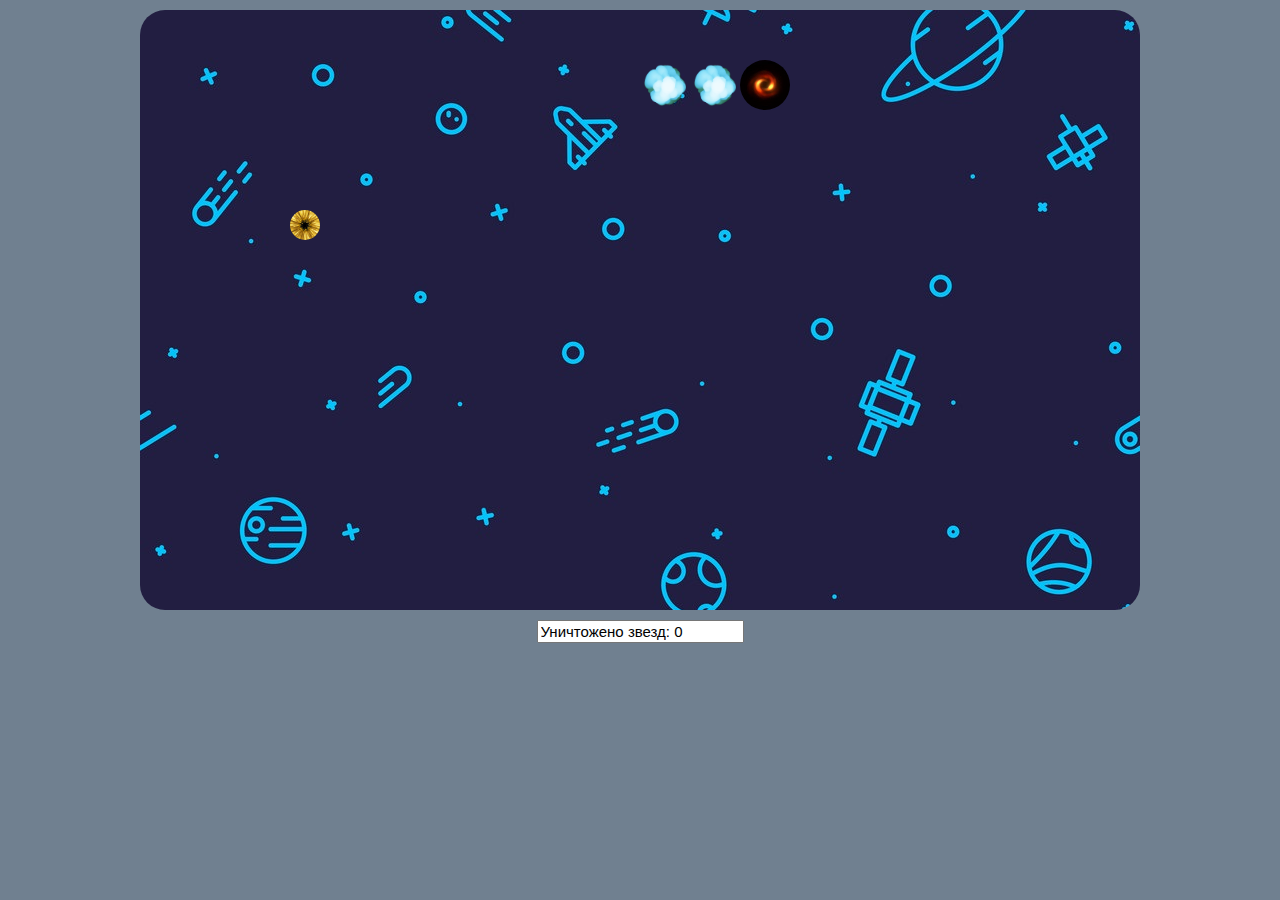
<file: index.html>
<!DOCTYPE html>
<html lang="en">
<head>
	<meta charset="UTF-8">
	<title>Snake: Spase Edition</title>
	<style>
		* {
			box-sizing: border-box;
		}
		body {
			margin: 10px;
			background-color: slategrey;
		}
		.field {
			width: 1000px;
			height: 600px;
			margin: 0 auto;
			display: flex;
			flex-wrap: wrap;
			background-image: url('bg.jpg');
			border-radius: 25px;
			}
		.excel {
			width: 50px;
			height: 50px;
			padding: 5px;
		}
		.snakeBody {
			background: url(smoke.gif);
			background-size: cover;
			border-radius: 0%;
			}
		.head {
			background: url(head.webp);
			background-size: cover;
			border-radius: 50%;
		}
		.mouse {
			background: url(star2.webp);
			background-size: cover;
			border-radius: 50%;
			width: 30px;
			height: 30px;
			padding: 5px;
		}
		
	</style>
</head>
<body>
	<audio src="Sound_07179.mp3"> </audio>


	<script>
		alert ('Are You Ready ?');

		var field = document.createElement('div');
		document.body.appendChild(field);
		field.classList.add('field');


		for (var i = 1; i <= 240; i++) {
			var excel = document.createElement('div');
			field.appendChild(excel);
			excel.classList.add('excel');
			}

		var excel = document.getElementsByClassName("excel");
		var x = 1;
		var y = 12;

		for (var i = 0; i <excel.length; i++){
			if (x > 20) {
				x = 1;
				y--;
			}
			excel[i].setAttribute('posX', x);
			excel[i].setAttribute('posY',  y);
			x++;
		}

		function generateSnake() {
			var posX = Math.round(Math.random() * (20 - 3) + 3);
			var posY = Math.round(Math.random() * (12 - 1) + 1);
			return [posX, posY];
		}

		var coordinates = generateSnake();

		var snakeBody = [document.querySelector('[posX = "' + coordinates[0] + '"][posY = "' + coordinates[1] + '"]'), document.querySelector('[posX = "' + (coordinates[0] - 1)+ '"][posY = "' + coordinates[1] + '"]'), document.querySelector('[posX = "' + (coordinates[0] - 2)+ '"][posY = "' + coordinates[1] + '"]'), ];

		for (var i = 0; i < snakeBody.length; i++) {
			snakeBody[i].classList.add('snakeBody');
		}

		snakeBody[0].classList.add('head');

		var mause;

		function createMouse() {
			function generateMouse() {
			var posX = Math.round(Math.random() * (20 - 1) + 1);
			var posY = Math.round(Math.random() * (12 - 1) + 1);
			return [posX, posY];
			}
			var mouseCoordinates = generateMouse();

			mouse = document.querySelector('[posX = "' + mouseCoordinates[0] + '"][posY = "' + mouseCoordinates[1] + '"]');

			while(mouse.classList.contains('snakeBody')) {
				var mouseCoordinates = generateMouse();
				mouse = document.querySelector('[posX = "' + mouseCoordinates[0] + '"][posY = "' + mouseCoordinates[1] + '"]');
			}

			mouse.classList.add('mouse');
		}

		createMouse();

		var direction = 'right';


		var input = document.createElement('input');
		document.body.appendChild(input);
		input.style.cssText = `
		margin: auto;
		margin-top: 10px;
		font-size: 15px;
		display: block;
		`;

		var score = 0;
		input.value = `Уничтожено звезд: ${score}`;


		function move () {
			var snakeCoordinates = [snakeBody[0].getAttribute('posX'), snakeBody[0].getAttribute('posY')];
			snakeBody[0].classList.remove('head');
			snakeBody[snakeBody.length-1].classList.remove('snakeBody');
			snakeBody.pop();

			if (direction == 'right') {
				if (snakeCoordinates[0] < 20) {
				snakeBody.unshift(document.querySelector('[posX = "' + (+snakeCoordinates[0]+1)+ '"][posY = "' + snakeCoordinates[1] + '"]'));	
				}
				else {
				snakeBody.unshift(document.querySelector('[posX = "1"][posY = "' + snakeCoordinates[1] + '"]'));	
				}				
			}

			else if (direction == 'left') {
				if (snakeCoordinates[0] > 1) {
				snakeBody.unshift(document.querySelector('[posX = "' + (+snakeCoordinates[0]-1)+ '"][posY = "' + snakeCoordinates[1] + '"]'));	
				}
				else {
				snakeBody.unshift(document.querySelector('[posX = "20"][posY = "' + snakeCoordinates[1] + '"]'));	
				}				
			}

			else if (direction == 'up') {
				if (snakeCoordinates[1] < 12) {
				snakeBody.unshift(document.querySelector('[posX = "' + snakeCoordinates[0] + '"][posY = "' + (+snakeCoordinates[1]+1) + '"]'));	
				}
				else {
				snakeBody.unshift(document.querySelector('[posX = "' + snakeCoordinates[0] + '"][posY = "1"]'));	
				}				
			}

			else if (direction == 'down') {
				if (snakeCoordinates[1] > 1) {
				snakeBody.unshift(document.querySelector('[posX = "' + snakeCoordinates[0] + '"][posY = "' + (+snakeCoordinates[1]-1) + '"]'));	
				}
				else {
				snakeBody.unshift(document.querySelector('[posX = "' + snakeCoordinates[0] + '"][posY = "12"]'));	
				}
			}

			if (snakeBody[0].getAttribute('posX') == mouse.getAttribute('posX') && snakeBody[0].getAttribute('posY') == mouse.getAttribute('posY')) {
				mouse.classList.remove('mouse');

				var a = snakeBody[snakeBody.length-1].getAttribute('posX');
				var b = snakeBody[snakeBody.length-1].getAttribute('posY');
				snakeBody.push(document.querySelector('[posX = "' + a + '"][posY = "' + b + '"]'));
				createMouse();
				score++;
				input.value = `Уничтожено звезд: ${score}`;
			}

			if (snakeBody[0].classList.contains('snakeBody')) {
				setTimeout(() => {
					alert (`Fatal Galaxy Error! Уничтожено звезд: ${score}`);	
				}, 200);
			
				clearInterval(interval);
				snakeBody[0].style.background = 'url(smoke.webp) center no-repeat';
				snakeBody[0].style.backgroundSize = "cover";
				snakeBody[0].style.position = 'absolute';
				snakeBody[0].style.height = '500px';
				snakeBody[0].style.width = '500px';
			}


			snakeBody[0].classList.add('head');

			for (var i = 0; i < snakeBody.length; i++) {
			snakeBody[i].classList.add('snakeBody');
			}
		}

		var interval = setInterval(move, 200);

		window.addEventListener('keydown', function (event){
			if (event.keyCode == 37 && direction != 'right'){
				direction = 'left';
			}
			else if (event.keyCode == 38 && direction != 'down'){
				direction = 'up';
				console.log('up');
			}
			else if (event.keyCode == 39 && direction != 'left'){
				direction = 'right';
			}
			else if (event.keyCode == 40 && direction != 'up'){
				direction = 'down';
			}
		});









	</script>
</body>
</html>
</file>
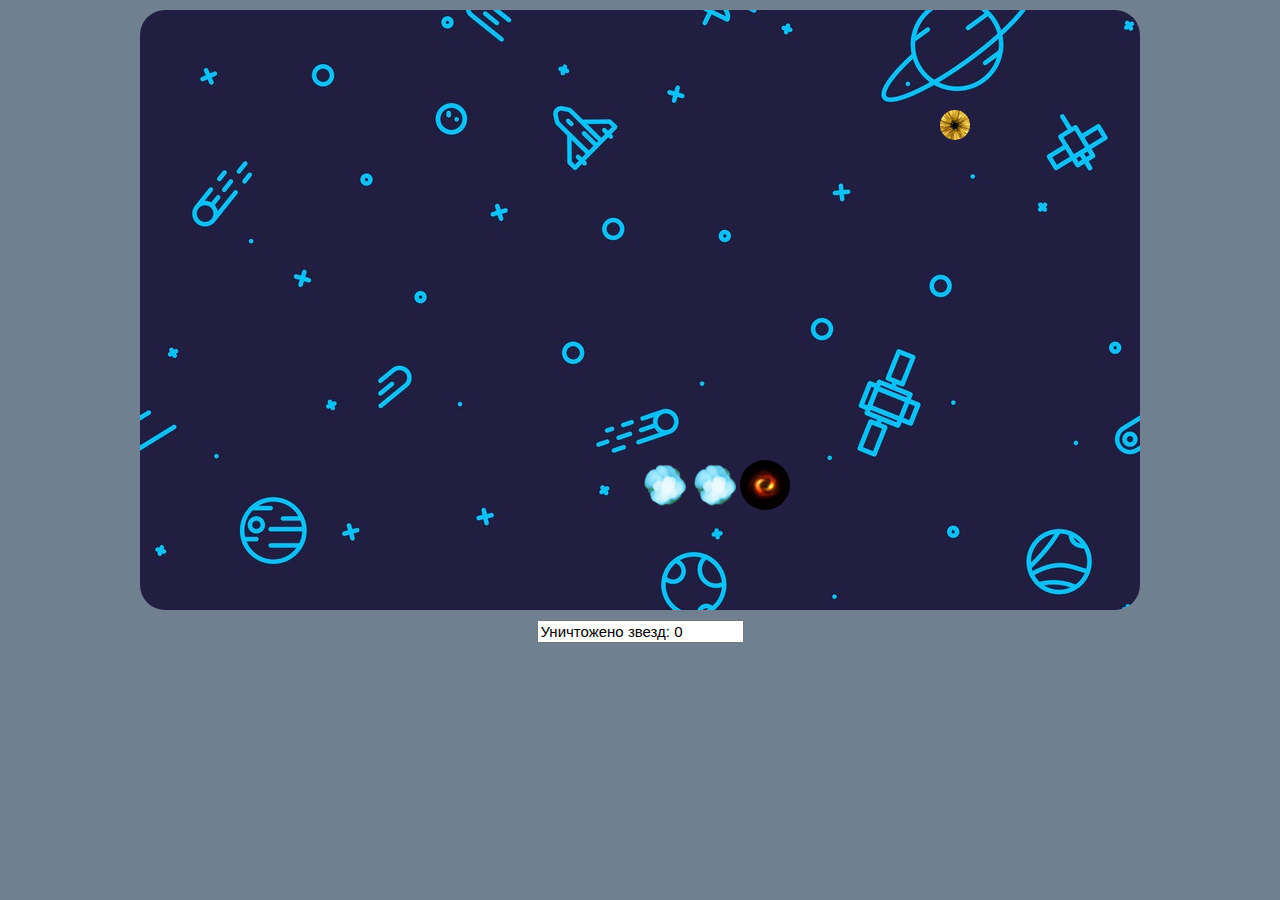
<file: snake.html>
<!DOCTYPE html>
<html lang="en">
<head>
	<meta charset="UTF-8">
	<title>Snake: Spase Edition</title>
	<style>
		* {
			box-sizing: border-box;
		}
		body {
			margin: 10px;
			background-color: slategrey;
		}
		.field {
			width: 1000px;
			height: 600px;
			margin: 0 auto;
			display: flex;
			flex-wrap: wrap;
			background-image: url('bg.jpg');
			border-radius: 25px;
			}
		.excel {
			width: 50px;
			height: 50px;
			padding: 5px;
		}
		.snakeBody {
			background: url(smoke.gif);
			background-size: cover;
			border-radius: 0%;
			}
		.head {
			background: url(head.webp);
			background-size: cover;
			border-radius: 50%;
		}
		.mouse {
			background: url(star2.webp);
			background-size: cover;
			border-radius: 50%;
			width: 30px;
			height: 30px;
			padding: 5px;
		}
		
	</style>
</head>
<body>
	<audio src="Sound_07179.mp3"> </audio>


	<script>
		alert ('Are You Ready ?');

		var field = document.createElement('div');
		document.body.appendChild(field);
		field.classList.add('field');


		for (var i = 1; i <= 240; i++) {
			var excel = document.createElement('div');
			field.appendChild(excel);
			excel.classList.add('excel');
			}

		var excel = document.getElementsByClassName("excel");
		var x = 1;
		var y = 12;

		for (var i = 0; i <excel.length; i++){
			if (x > 20) {
				x = 1;
				y--;
			}
			excel[i].setAttribute('posX', x);
			excel[i].setAttribute('posY',  y);
			x++;
		}

		function generateSnake() {
			var posX = Math.round(Math.random() * (20 - 3) + 3);
			var posY = Math.round(Math.random() * (12 - 1) + 1);
			return [posX, posY];
		}

		var coordinates = generateSnake();

		var snakeBody = [document.querySelector('[posX = "' + coordinates[0] + '"][posY = "' + coordinates[1] + '"]'), document.querySelector('[posX = "' + (coordinates[0] - 1)+ '"][posY = "' + coordinates[1] + '"]'), document.querySelector('[posX = "' + (coordinates[0] - 2)+ '"][posY = "' + coordinates[1] + '"]'), ];

		for (var i = 0; i < snakeBody.length; i++) {
			snakeBody[i].classList.add('snakeBody');
		}

		snakeBody[0].classList.add('head');

		var mause;

		function createMouse() {
			function generateMouse() {
			var posX = Math.round(Math.random() * (20 - 1) + 1);
			var posY = Math.round(Math.random() * (12 - 1) + 1);
			return [posX, posY];
			}
			var mouseCoordinates = generateMouse();

			mouse = document.querySelector('[posX = "' + mouseCoordinates[0] + '"][posY = "' + mouseCoordinates[1] + '"]');

			while(mouse.classList.contains('snakeBody')) {
				var mouseCoordinates = generateMouse();
				mouse = document.querySelector('[posX = "' + mouseCoordinates[0] + '"][posY = "' + mouseCoordinates[1] + '"]');
			}

			mouse.classList.add('mouse');
		}

		createMouse();

		var direction = 'right';


		var input = document.createElement('input');
		document.body.appendChild(input);
		input.style.cssText = `
		margin: auto;
		margin-top: 10px;
		font-size: 15px;
		display: block;
		`;

		var score = 0;
		input.value = `Уничтожено звезд: ${score}`;


		function move () {
			var snakeCoordinates = [snakeBody[0].getAttribute('posX'), snakeBody[0].getAttribute('posY')];
			snakeBody[0].classList.remove('head');
			snakeBody[snakeBody.length-1].classList.remove('snakeBody');
			snakeBody.pop();

			if (direction == 'right') {
				if (snakeCoordinates[0] < 20) {
				snakeBody.unshift(document.querySelector('[posX = "' + (+snakeCoordinates[0]+1)+ '"][posY = "' + snakeCoordinates[1] + '"]'));	
				}
				else {
				snakeBody.unshift(document.querySelector('[posX = "1"][posY = "' + snakeCoordinates[1] + '"]'));	
				}				
			}

			else if (direction == 'left') {
				if (snakeCoordinates[0] > 1) {
				snakeBody.unshift(document.querySelector('[posX = "' + (+snakeCoordinates[0]-1)+ '"][posY = "' + snakeCoordinates[1] + '"]'));	
				}
				else {
				snakeBody.unshift(document.querySelector('[posX = "20"][posY = "' + snakeCoordinates[1] + '"]'));	
				}				
			}

			else if (direction == 'up') {
				if (snakeCoordinates[1] < 12) {
				snakeBody.unshift(document.querySelector('[posX = "' + snakeCoordinates[0] + '"][posY = "' + (+snakeCoordinates[1]+1) + '"]'));	
				}
				else {
				snakeBody.unshift(document.querySelector('[posX = "' + snakeCoordinates[0] + '"][posY = "1"]'));	
				}				
			}

			else if (direction == 'down') {
				if (snakeCoordinates[1] > 1) {
				snakeBody.unshift(document.querySelector('[posX = "' + snakeCoordinates[0] + '"][posY = "' + (+snakeCoordinates[1]-1) + '"]'));	
				}
				else {
				snakeBody.unshift(document.querySelector('[posX = "' + snakeCoordinates[0] + '"][posY = "12"]'));	
				}
			}

			if (snakeBody[0].getAttribute('posX') == mouse.getAttribute('posX') && snakeBody[0].getAttribute('posY') == mouse.getAttribute('posY')) {
				mouse.classList.remove('mouse');

				var a = snakeBody[snakeBody.length-1].getAttribute('posX');
				var b = snakeBody[snakeBody.length-1].getAttribute('posY');
				snakeBody.push(document.querySelector('[posX = "' + a + '"][posY = "' + b + '"]'));
				createMouse();
				score++;
				input.value = `Уничтожено звезд: ${score}`;
			}

			if (snakeBody[0].classList.contains('snakeBody')) {
				setTimeout(() => {
					alert (`Fatal Galaxy Error! Уничтожено звезд: ${score}`);	
				}, 200);
			
				clearInterval(interval);
				snakeBody[0].style.background = 'url(smoke.webp) center no-repeat';
				snakeBody[0].style.backgroundSize = "cover";
				snakeBody[0].style.position = 'absolute';
				snakeBody[0].style.height = '500px';
				snakeBody[0].style.width = '500px';
			}


			snakeBody[0].classList.add('head');

			for (var i = 0; i < snakeBody.length; i++) {
			snakeBody[i].classList.add('snakeBody');
			}
		}

		var interval = setInterval(move, 200);

		window.addEventListener('keydown', function (event){
			if (event.keyCode == 37 && direction != 'right'){
				direction = 'left';
			}
			else if (event.keyCode == 38 && direction != 'down'){
				direction = 'up';
				console.log('up');
			}
			else if (event.keyCode == 39 && direction != 'left'){
				direction = 'right';
			}
			else if (event.keyCode == 40 && direction != 'up'){
				direction = 'down';
			}
		});









	</script>
</body>
</html>
</file>
